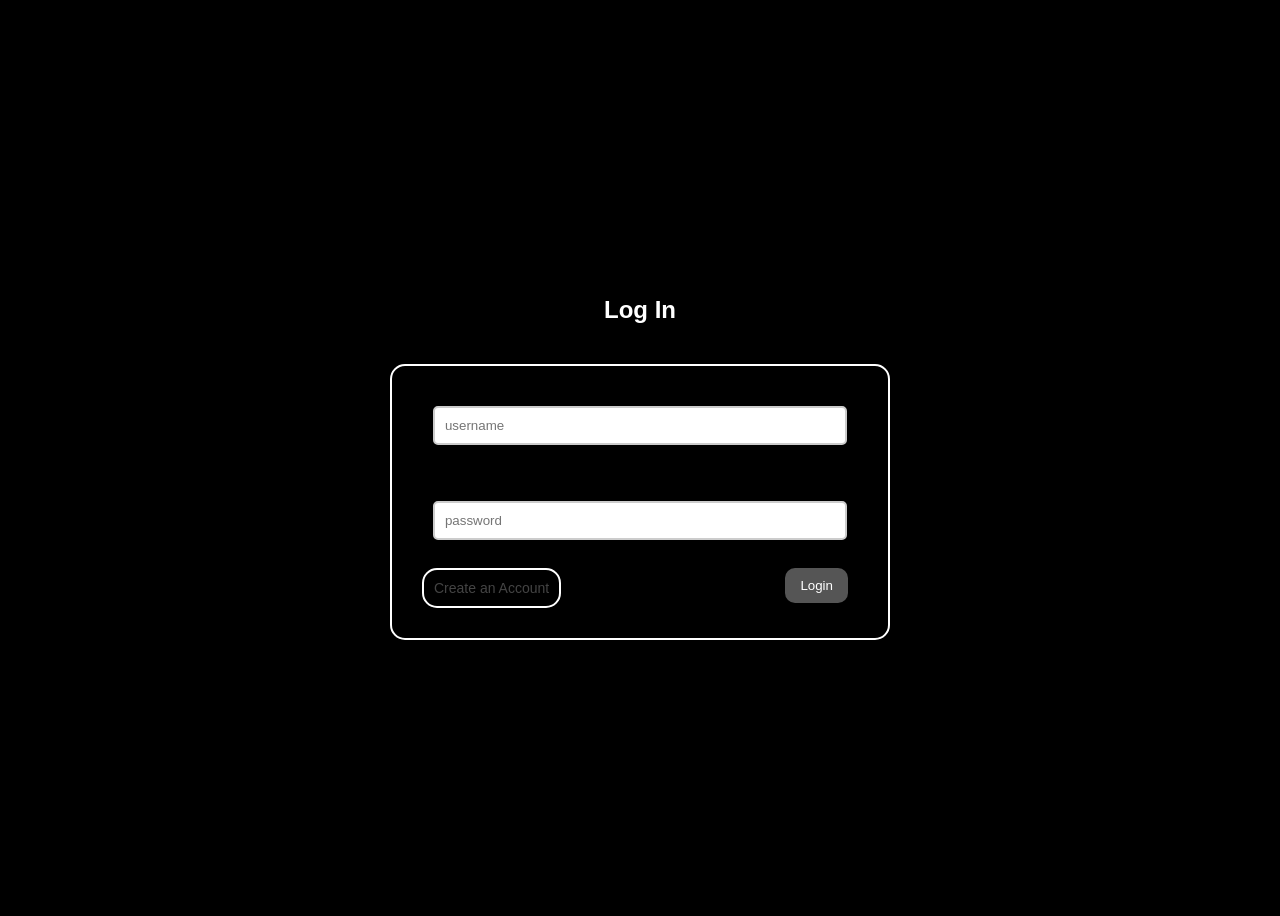
<file: index.html>
<!DOCTYPE html>
<html>
<head>
	<meta charset="utf-8">
	<meta name="viewport" content="width=device-width, initial-scale=1">
	<link rel="stylesheet" type="text/css" href="styler.css">
	<title>Log in</title>
</head>
<body>
	<h2>Log In</h2>
	
	<form>
		<input type="text" name="uname" placeholder="username"> <br>

		<label>Password</label>
		<input type="password" name="pword" placeholder="password"> <br>

		<button type="submit" onclick="check(this.form)"> Login </button>
		<a href="singup.html" class="ca">Create an Account</a>
	</form>


	<script src="scripter.js"></script>
</body>
</html>
</file>
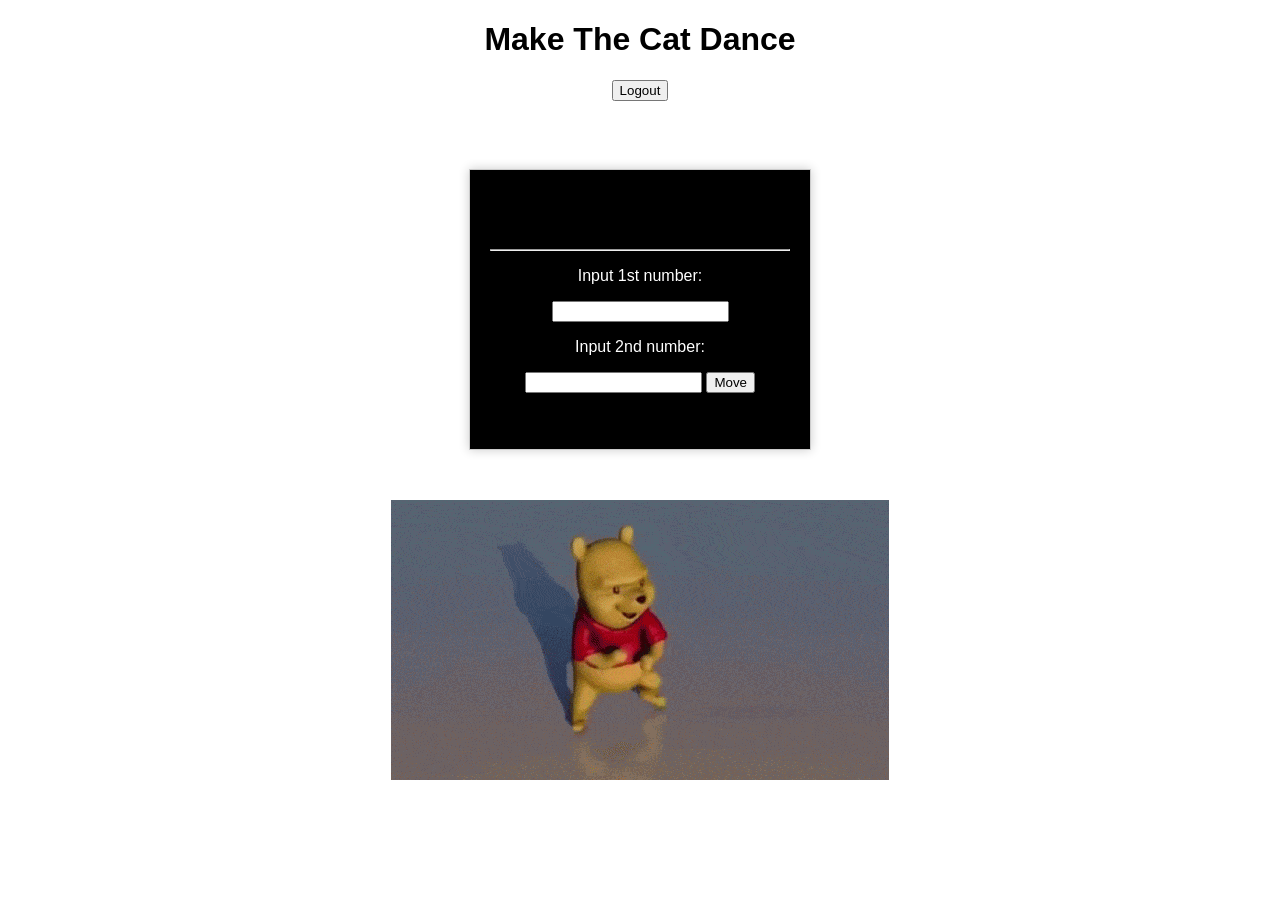
<file: DANCE.html>
<!DOCTYPE html>
<html>
<head>
	<meta charset="utf-8">
	<meta name="viewport" content="width=device-width, initial-scale=1">
	<link rel="stylesheet" type="text/css" href="newstyle.css">
	<title>Dancing Cat</title>
</head>
<body>

	<h1>Make The Cat Dance</h1>


	<button type="submit" onclick="logout()"> Logout </button>

	<br>
	<br>

	<div class="div1">
		<h3> Add the numbers</h3>
		<hr> 
		<p>Input 1st number:</p>
		<input type="number" id="num1">
		<p>Input 2nd number:</p>
		<input type="number" id="num2">

		<button type="button" onclick="onoff()"> Move </button>

		<br>
		<br>
		<br>
		
	</div>

		<img id="dance" src="2.png">

	<script src="new.js"></script>
</body>
</html>
</file>
<file: styler.css>
body {
	background: black;
	justify-content: center;
	align-items: center;
	display: flex;
	height: 100vh;
	flex-direction: column;
}

 *{
 	font-family: sans-serif;
 	box-sizing: border-box;
 }

 form {
 	float: right;
 	width: 500px;
 	border: 2px solid white;
 	padding: 30px;
 	background: black;
 	border-radius: 15px;
 }


 h2 {
 	text-align: center;
 	margin-bottom: 40px;
 	color: white;
 }

 input {
 	display: block;
 	border: 2px solid #ccc;
 	width: 95%;
 	padding: 10px;
 	margin: 10px auto;
 	border-radius: 5px;
 }
 label {
 	color: black;
 	font-size: 10px;
 	padding: 10px;
 }

 button {
 	float: right;
 	background: #555;
 	padding: 10px 15px;
 	color: white;
 	border-radius: 10px;
 	margin-right: 10px;
 	border: none;
 }

 button:hover{
 	opacity: .7;
 }

 p {
 	justify-content: center;
 }

 .ca {
 	font-size: 14px;
 	display: inline-block;
 	padding: 10px;
 	text-decoration: none;
 	color: #444;
	border: 2px solid white;
	border-radius: 15px;
 }

 .ca:hover {
 	text-decoration: underline;
 }

 .div1 {
 	float: right;
 	width: 500px;
 	border: 2px solid lightgray;
 	padding: 30px;
 	background: black;
 	border-radius: 15px;
 }
</file>
<file: newstyle.css>
body {
	font-family: sans-serif;
	text-align: center;
}
#container {
	margin: 50px auto;
	width: 300px;
	padding: 20px;
	border: 1px solid #ccc;
	box-shadow: 0 0 10px rgba(0, 0, 0, 0.2);
	background: black;
}
label {
	color: white;
}
p {
	color: white;
}
div {
	margin: 50px auto;
	width: 300px;
	padding: 20px;
	border: 1px solid #ccc;
	box-shadow: 0 0 10px rgba(0, 0, 0, 0.2);
	background: black;
}
</file>
